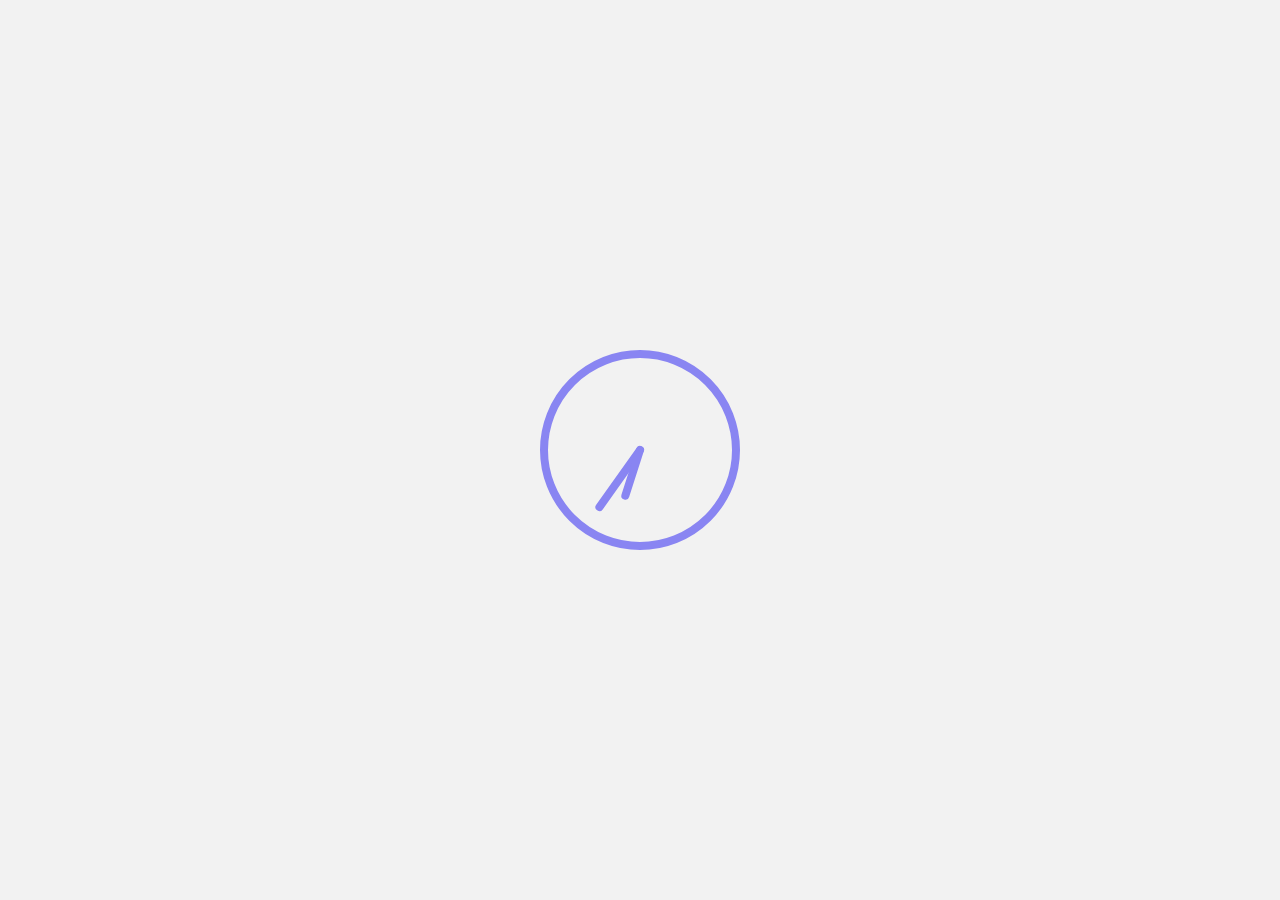
<file: index.html>
<!doctype html>
<head>
<meta charset="utf-8">

<title>Derek Robertson</title>
<meta name="viewport" content="width=device-width, initial-scale=1, maximum-scale=1">

<!-- CSS
================================================================================================= -->
<link rel="stylesheet" href="css/base.css">
<link href="https://fonts.googleapis.com/css2?family=Julius+Sans+One&display=swap" rel="stylesheet">

<!-- Favicons
================================================================================================= -->
<link rel="shortcut icon" href="images/favicons/favicon.ico">
<link rel="apple-touch-icon" href="images/favicons/apple-touch-icon.png">
<link rel="apple-touch-icon" sizes="72x72" href="images/favicons/apple-touch-icon-72x72.png">
<link rel="apple-touch-icon" sizes="114x114" href="images/favicons/apple-touch-icon-114x114.png">
<link rel="stylesheet" type="text/css" href="assets/css/styles.css">

<!-- JS
================================================================================================= -->
<script src="js/libs/modernizr.min.js"></script>
<script src="js/libs/jquery-1.8.3.min.js"></script>
<script src="js/libs/jquery.easing.1.3.min.js"></script>
<script src="js/libs/jquery.fitvids.js"></script>
<script src="js/script.js"></script>

</head>
<body>

<!-- Write preloader to page - this allows the site to load for users with JS disabled -->
<script type="text/javascript">
	document.write("<div id='sitePreloader'><div id='preloaderImage'><img src='images/loader.svg' alt='Preloader' /></div></div>");

	
	
</script>

<div class="container">
	
	<!-- Header begins ========================================================================== -->
	<header>
		<nav>
			<h1>Derek Robertson</h1>
		</nav>
		<hr />
	</header>
	<!-- Header ends ============================================================================ -->
	
	<!-- Work page begins ======================================================================= -->
	<div id="work">
	
		
	</div>
	<!-- Work page ends ========================================================================= -->
	
	<!-- About page begins ====================================================================== -->
	<div id="about">
		
		
			
		<h1>Hi i'm Derek,</h1>
		<h1>
			Spokane based web developer with 5 years creative problem solving and programming experience. My passion is creating simple clean solutions to difficult problems through software. Utilising coding and collaboration to build and maintain modern web applications. My experience ranges from small static sites to large <br> full stack applications. 
		</h1>
			
			
			
	
			
	
		
		
	</div>
	<div class="projects">
		<h1>Projects I have built from the ground up</h1>

		<div class="project left">
			<div class="overlay">
				<a href="https://redeemfit.com" target="_blank">
					<div class="overlay_container center_xy">
						<h2>view project</h2>
						<h3>a subscription based video streaming site</h3>
					</div>
				</a>
				
			</div>
			<div class="center_xy">
				<h2>Redeem Fit</h2>
			</div>

		</div>
		<div class="project right">
			<div class="overlay">
				<a href="https://zoomgive.com" target="_blank">
					<div class="overlay_container center_xy">
						<h2>view project</h2>
						<h3>a campaign managment donation site</h3>
					</div>
				</a>
				
			</div>
			<div class="center_xy">
				<h2>Zoomgive</h2>
			</div>	
			
		</div>
	</div>
	<div class="education_employment">

		<h3>Education</h3>
		<h4>General Assembly</h4>  <p>Full Stack Web Development Immersive 2016</p>
		
		<h4>Code Fellows</h4>  <p>Web Development Bootcamp 2015</p>
		
		<h4>Free Code Camp</h4>  <p>Full Stack Web Development Certification, Computer Software Engineering 2016-2017</p>
		
		
		<h3>Employment</h3>
		<h4>studypool.com</h4>
		<h5>remote</h5>
		<h5>June 2021 - Current</h5>
		<p>
			Wored as part of a small, internation team focused on feature create and maintenance for studypool.com.
		</p>
		<p>
			Built features for an audience of over one million monthly active users.
		</p>

		<h4>crowdhubapps.com</h4>
		<h5>Spokane, WA</h5>
		<h5>March 2017 - January 2021</h5>
		<p>
			software developer for crowdhubapps building fullstack applications using php, mysql, jquery, and cordova.
		</p>
	</div>


	
	<!-- About page ends ======================================================================== -->
	
	<!-- Footer begins ========================================================================== -->
	<footer class="sixteen columns">
		<hr />
		<ul id="footerLinks">
			<li><strong>Location:</strong> Spokane, WA</li>
			<li><strong>Email:</strong> <a href="mailto:dwilliamrobertson@gmail.com">dwilliamrobertson@gmail.com</a></li>
			
			<li><strong>LinkedIn:</strong> <a href="https://www.linkedin.com/in/derek-robertson-66069a104" target="_blank">www.linkedin.com/in/derek-robertson</a></li>
			<li><strong>Github:</strong> <a href="https://github.com/d-robertson" target="_blank">github.com/d-robertson</a></li>
			<li id="copy_reserved"></li>
		</ul>
	</footer>
	<!-- Footer ends ============================================================================ -->
		
</div><!-- container -->
</body>
</html>
</file>
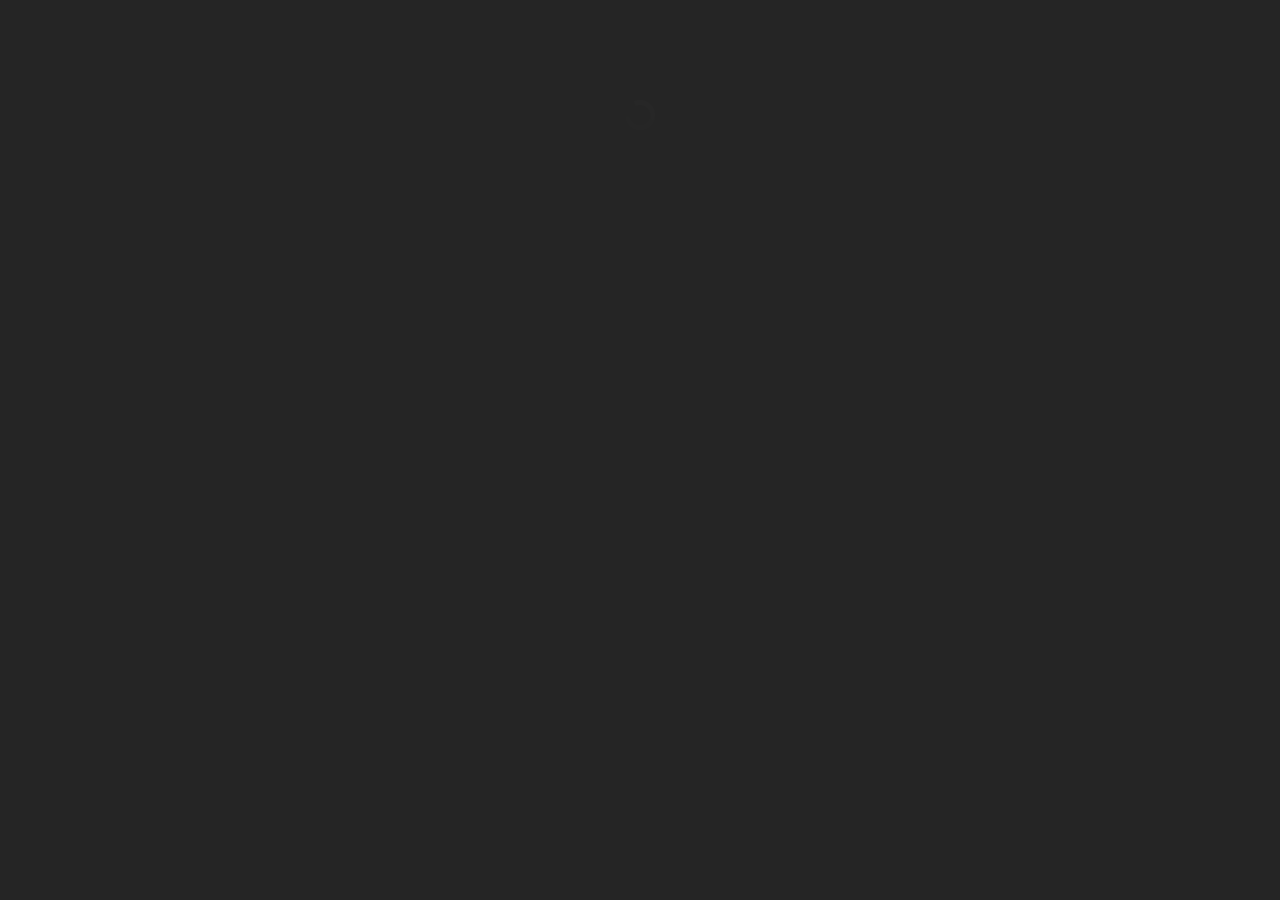
<file: simplePortfolio/projects/project_01/index.html>
<!doctype html>
<!--[if lt IE 7 ]><html class="ie ie6" lang="en"> <![endif]-->
<!--[if IE 7 ]><html class="ie ie7" lang="en"> <![endif]-->
<!--[if IE 8 ]><html class="ie ie8" lang="en"> <![endif]-->
<!--[if (gte IE 9)|!(IE)]><!--><html lang="en"> <!--<![endif]-->
<head>
<meta charset="utf-8">

<!--
••••••••••••••••••••••••

Powered by Type & Grids™
www.typeandgrids.com

••••••••••••••••••••••••
-->

<title>Ivan Designostrom &mdash; Project 01</title>
<meta name="description" content="Project 01 detail view">
<meta name="author" content="Ivan Designostrom">
<meta name="viewport" content="width=device-width, initial-scale=1, maximum-scale=1">

<!-- CSS
================================================================================================= -->
<link rel="stylesheet" href="../../css/base.css">
<link rel="stylesheet" href="../../css/themes/type_04.css">
<link rel="stylesheet" href="../../css/themes/color_13.css">

<!--[if lt IE 9]>
	<script src="http://html5shim.googlecode.com/svn/trunk/html5.js"></script>
<![endif]-->

<!-- Favicons
============================================================================================= -->
<link rel="shortcut icon" href="../../images/favicons/favicon.ico">
<link rel="apple-touch-icon" href="../../images/favicons/apple-touch-icon.png">
<link rel="apple-touch-icon" sizes="72x72" href="../../images/favicons/apple-touch-icon-72x72.png">
<link rel="apple-touch-icon" sizes="114x114" href="../../images/favicons/apple-touch-icon-114x114.png">

<!-- JS
================================================================================================= -->
<script src="../../js/libs/modernizr.min.js"></script>
<script src="../../js/libs/jquery-1.8.3.min.js"></script>
<script src="../../js/libs/jquery.easing.1.3.min.js"></script>
<script src="../../js/libs/jquery.fitvids.js"></script>
<script src="../../js/script.js"></script>
	
</head>
<body>

<!-- Write preloader to page - this allows the site to load for users with JS disabled -->
<script type="text/javascript">
	document.write("<div id='sitePreloader'><div id='preloaderImage'><img src='../../images/site_preloader.gif' alt='Preloader' /></div></div>");
</script>

<div class="container">
	
	<!-- Header begins ========================================================================== -->
	<header class="sixteen columns">
		<div id="logoDetailView">
			<h1>Ivan Designostrom</h1>
			<h2>Interactive Art Director</h2>
			<!--
			<img src="images/logo.png" width="275" height="35" alt="Logo" />
			-->
		</div>
		<nav>
			<ul>
				<li><a href="../../index.html">&laquo; Back</a></li>
			</ul>
		</nav>
		<hr />
	</header>
	<!-- Header ends ============================================================================ -->
	
	<div id="detailView" class="sixteen columns" >
		
		<div id="detailViewImages">
			
			<a href="../../index.html"><img src="images/project_01_large_a.jpg" alt="Project 01" /></a>
			<p><strong>Project 01 Title A</strong></p>
			
			<hr />
			
			<a href="../../index.html"><img src="images/project_01_large_b.jpg" alt="Project 01" /></a>
			<p><strong>Project 01 Title B</strong></p>
			
			<hr />
			
			<a href="../../index.html"><img src="images/project_01_large_c.jpg" alt="Project 01" /></a>
			<p><strong>Project 01 Title C</strong></p>
		
		</div>
		
		<hr />
		
		<div id="detailViewBack">
			<a href="../../index.html">&laquo; Back</a>
		</div>
		
	</div>
	
	<!-- Footer begins ========================================================================== -->
	<footer class="sixteen columns">
		<hr />
		<ul id="footerLinks">
			<li>&copy; 2013 Ivan Designostrom. All rights reserved.</li>
			<li><a href="mailto:hello@ivandesignostrom.com">hello@ivandesignostrom.com</a></li>
			<li><a href="http://www.twitter.com" target="_blank">Twitter</a></li>
			<!--Notice: The "Powered by Type & Grids" link in the footer is required in the Free version. Upgrade to the Pro version if you would like to remove it. (www.typeandgrids.com/pirates) -->
			<li>Powered by <a href="http://www.typeandgrids.com" target="_blank">Type &amp; Grids</a></li>
		</ul>
	</footer>
	<!-- Footer ends ============================================================================ -->
	
</div><!-- container -->
</body>
</html>
</file>
<file: css/base.css>
body {
	background-color: #f2f2f2;
	/* color: #bf7839; */
	color: #0c0a59;
	font-family: 'Julius Sans One', sans-serif;
	padding: 32px;
}

body a {
	color: #f2f2f2;
	color: #8985f2;
	color: #3dd990;
	text-decoration: none;
}

body #sitePreloader {
	height: 200px;
	width: 200px;
	position: absolute;
	left: 0;
	right: 0;
	margin: auto;
	top: calc(50vh - 100px);
}

body .container {
	display: none;
}

body nav {
	height: 80px;
	width: 100%;
	position: relative;
}

body nav h1 {
	margin: 0;
	display: inline-block;
}

body #about {
	max-width: 931px;
	
}

body #about h1 {
	
	font-size: 48px;
	line-height: 1.5;
}

@media screen and (max-width: 768px) {
	body #about h1 {
	
		font-size: 28px;
		line-height: 1.5;
	}
}

body .projects {
	width: calc(100% + 80px);
	min-height: 100vh;
	margin: 80px 0px;
	margin-left: -40px;
	margin-right: -40px;
	color: #0c0a59;
}

@media screen and (max-width: 768px) {
	body .projects {
		height: 180vh;
	}
}


body .projects h1 {
	margin-bottom: 80px;
	margin-left: 40px;
	max-width: calc(100% - 80px);
}

body .projects .project {
	width: calc(50% - 1px);
	float: left;
	height: 80vh;
	position: relative;
	color: #8985f2;
	
}


body .projects .left {
	border-right: solid 1px #8985f2;
}
body .projects .right {
	border-left: solid 1px #8985f2;
}

@media screen and (max-width: 768px) {
	body .projects .project {
		width: 100%;
		float: left;
		height: 80vh;
		position: relative;
		color: #8985f2;
		border: none;
	}
}

@media screen and (max-width: 768px) {
	body .projects .left {
		border-bottom: solid 1px #8985f2;
	}
}




body .projects .overlay {
	position: absolute;
	bottom: 0;
	left: 0;
	right: 0;
	background-color: rgba(49, 47, 115, .9);
	color: #f2f2f2;
	
	overflow: hidden;
	width: 100%;
	height: 0;
	transition: .5s ease;
	z-index: 1;
}

body .projects .project:hover .overlay{
	height: 100%;
}

body .projects .overlay .overlay_container {
	height: 200px;
	width: 200px;
	cursor: pointer;
}
body .education_employment {
	max-width: 931px;
	margin-bottom: 48px;
}		

body .education_employment h3{
	margin-left: 32px;
	margin-top: 48px;

}

body .education_employment h4{
	margin-left: 48px;
}

body .education_employment h5{
	margin-left: 60px;
}

body .education_employment p{
	margin-left: 72px;
}

.center_xy{left:50%; top:50%; position:absolute; transform:translate(-50%, -50%); -webkit-transform:translate(-50%, -50%); -ms-transform:translate(-50%, -50%); }
</file>
<file: assets/css/styles.css>
.aTagText {
  font-size: 16px;
}
</file>
<file: simplePortfolio/css/base.css>
/*
••••••••••••••••••••••••

Powered by Type & Grids™
www.typeandgrids.com

••••••••••••••••••••••••
*/

/*
Responsive grid is from Skeleton by Dave Gamache
www.getskeleton.com
*/

/*===================================================================================================
Contents
=====================================================================================================
	1) Reset & basics
	2) Basic styles
	3) Typography
	4) Links
	5) Lists
	6) Images
	7) Buttons
	8) Forms
	9) Misc
	10) Base 960 grid
    11) Tablet (Portrait)
    12) Mobile (Portrait)
    13) Mobile (Landscape)
    14) Clearing
	15) Portfolio slider
	16) Site styles
	17) Media queries
	18) Print styles
*/

/*===================================================================================================
1) Reset & basics
===================================================================================================*/
	html, body, div, span, applet, object, iframe, h1, h2, h3, h4, h5, h6, p, blockquote, pre, a, abbr, acronym, address, big, cite, code, del, dfn, em, img, ins, kbd, q, s, samp, small, strike, strong, sub, sup, tt, var, b, u, i, center, dl, dt, dd, ol, ul, li, fieldset, form, label, legend, table, caption, tbody, tfoot, thead, tr, th, td, article, aside, canvas, details, embed, figure, figcaption, footer, header, hgroup, menu, nav, output, ruby, section, summary, time, mark, audio, video {
		margin: 0;
		padding: 0;
		border: 0;
		font-size: 100%;
		font: inherit;
		vertical-align: baseline; }
	article, aside, details, figcaption, figure, footer, header, hgroup, menu, nav, section {
		display: block; }
	body {
		line-height: 1; }
	ol, ul {
		list-style: none; }
	blockquote, q {
		quotes: none; }
	blockquote:before, blockquote:after,
	q:before, q:after {
		content: '';
		content: none; }
	table {
		border-collapse: collapse;
		border-spacing: 0; }

/*===================================================================================================
2) Basic styles
===================================================================================================*/
	body {
		background: #fff;
		font: 14px/21px Arial, sans-serif;
		color: #444;
		-webkit-font-smoothing: antialiased; /* Fix for webkit rendering */
		-webkit-text-size-adjust: 100%;
		
		-webkit-transition: background-color 0.8s ease-out;
		-moz-transition: background-color 0.8s ease-out;
		-o-transition: background-color 0.8s ease-out;
		transition: background-color 0.8s ease-out;
	}

/*===================================================================================================
3) Typography
===================================================================================================*/
	h1, h2, h3, h4, h5, h6 {
		color: #222;
		font-family: Georgia, Arial, sans-serif;
		font-weight: normal; }
	h1 a, h2 a, h3 a, h4 a, h5 a, h6 a { font-weight: inherit; }
	h1 { font-size: 46px; line-height: 50px; margin-bottom: 14px;}
	h2 { font-size: 35px; line-height: 40px; margin-bottom: 10px; }
	h3 { font-size: 28px; line-height: 34px; margin-bottom: 6px; }
	h4 { font-size: 21px; line-height: 30px; margin-bottom: 6px; }
	h5 { font-size: 17px; line-height: 24px; }
	h6 { font-size: 14px; line-height: 21px; }
	.subheader { color: #777; }

	p { margin: 0 0 20px 0; }
	p img { margin: 0; }
	p.lead { font-size: 21px; line-height: 27px; color: #777;  }

	em { font-style: italic; }
	strong { font-weight: bold; color: #333; }
	small { font-size: 80%; }

	blockquote, blockquote p { font-family: Georgia, Arial, sans-serif; font-size: 14px; line-height: 1.5; font-style: italic; }
	blockquote { margin: 0 0 20px; padding: 9px 20px 0 19px; border-left: 1px solid #ddd; }
	blockquote cite { font-family: Arial, sans-serif; font-style: normal; font-weight: bold; display: block; padding-top: 8px; }
	blockquote cite:before { content: "\2014"; }
	/*blockquote cite a, blockquote cite a:visited, blockquote cite a:visited { color: #555; }*/

	hr { border: solid #ddd; border-width: 1px 0 0; clear: both; margin: 10px 0 30px; height: 0; }

/*===================================================================================================
4) Links
===================================================================================================*/
	a, a:visited { color: #333; text-decoration: underline; outline: 0; }
	a:hover, a:focus { color: #777; }
	p a, p a:visited { line-height: inherit; }

/*===================================================================================================
5) Lists
===================================================================================================*/
	ul, ol { margin-bottom: 20px; }
	ul { list-style: none outside; }
	ol { list-style: decimal; }
	ol, ul.square, ul.circle, ul.disc { margin-left: 30px; }
	ul.square { list-style: square outside; }
	ul.circle { list-style: circle outside; }
	ul.disc { list-style: disc outside; }
	ul ul, ul ol,
	ol ol, ol ul { margin: 4px 0 5px 30px; font-size: 90%;  }
	ul ul li, ul ol li,
	ol ol li, ol ul li { margin-bottom: 6px; }
	li { line-height: 18px; margin-bottom: 12px; }
	ul.large li { line-height: 21px; }
	li p { line-height: 21px; }
  .listContainer {
    
  }
  .stack {
    display: inline-block;
  }

/*===================================================================================================
6) Images
===================================================================================================*/
	img.scale-with-grid {
		max-width: 100%;
		height: auto; }

/*===================================================================================================
7) Buttons
===================================================================================================*/
	.button,
	button,
	input[type="submit"],
	input[type="reset"],
	input[type="button"] {
		background: #eee; /* Old browsers */
		background: #eee -moz-linear-gradient(top, rgba(255,255,255,.2) 0%, rgba(0,0,0,.2) 100%); /* FF3.6+ */
		background: #eee -webkit-gradient(linear, left top, left bottom, color-stop(0%,rgba(255,255,255,.2)), color-stop(100%,rgba(0,0,0,.2))); /* Chrome,Safari4+ */
		background: #eee -webkit-linear-gradient(top, rgba(255,255,255,.2) 0%,rgba(0,0,0,.2) 100%); /* Chrome10+,Safari5.1+ */
		background: #eee -o-linear-gradient(top, rgba(255,255,255,.2) 0%,rgba(0,0,0,.2) 100%); /* Opera11.10+ */
		background: #eee -ms-linear-gradient(top, rgba(255,255,255,.2) 0%,rgba(0,0,0,.2) 100%); /* IE10+ */
		background: #eee linear-gradient(top, rgba(255,255,255,.2) 0%,rgba(0,0,0,.2) 100%); /* W3C */
	  border: 1px solid #aaa;
	  border-top: 1px solid #ccc;
	  border-left: 1px solid #ccc;
	  padding: 4px 12px;
	  -moz-border-radius: 3px;
	  -webkit-border-radius: 3px;
	  border-radius: 3px;
	  color: #444;
	  display: inline-block;
	  font-size: 11px;
	  font-weight: bold;
	  text-decoration: none;
	  text-shadow: 0 1px rgba(255, 255, 255, .75);
	  cursor: pointer;
	  /*margin-bottom: 20px;*/
	  line-height: normal;
	  padding: 8px 10px;
	  font-family: Arial, sans-serif; }

	.button:hover,
	button:hover,
	input[type="submit"]:hover,
	input[type="reset"]:hover,
	input[type="button"]:hover {
		color: #222;
		background: #ddd; /* Old browsers */
		background: #ddd -moz-linear-gradient(top, rgba(255,255,255,.3) 0%, rgba(0,0,0,.3) 100%); /* FF3.6+ */
		background: #ddd -webkit-gradient(linear, left top, left bottom, color-stop(0%,rgba(255,255,255,.3)), color-stop(100%,rgba(0,0,0,.3))); /* Chrome,Safari4+ */
		background: #ddd -webkit-linear-gradient(top, rgba(255,255,255,.3) 0%,rgba(0,0,0,.3) 100%); /* Chrome10+,Safari5.1+ */
		background: #ddd -o-linear-gradient(top, rgba(255,255,255,.3) 0%,rgba(0,0,0,.3) 100%); /* Opera11.10+ */
		background: #ddd -ms-linear-gradient(top, rgba(255,255,255,.3) 0%,rgba(0,0,0,.3) 100%); /* IE10+ */
		background: #ddd linear-gradient(top, rgba(255,255,255,.3) 0%,rgba(0,0,0,.3) 100%); /* W3C */
	  border: 1px solid #888;
	  border-top: 1px solid #aaa;
	  border-left: 1px solid #aaa; }

	.button:active,
	button:active,
	input[type="submit"]:active,
	input[type="reset"]:active,
	input[type="button"]:active {
		border: 1px solid #666;
		background: #ccc; /* Old browsers */
		background: #ccc -moz-linear-gradient(top, rgba(255,255,255,.35) 0%, rgba(10,10,10,.4) 100%); /* FF3.6+ */
		background: #ccc -webkit-gradient(linear, left top, left bottom, color-stop(0%,rgba(255,255,255,.35)), color-stop(100%,rgba(10,10,10,.4))); /* Chrome,Safari4+ */
		background: #ccc -webkit-linear-gradient(top, rgba(255,255,255,.35) 0%,rgba(10,10,10,.4) 100%); /* Chrome10+,Safari5.1+ */
		background: #ccc -o-linear-gradient(top, rgba(255,255,255,.35) 0%,rgba(10,10,10,.4) 100%); /* Opera11.10+ */
		background: #ccc -ms-linear-gradient(top, rgba(255,255,255,.35) 0%,rgba(10,10,10,.4) 100%); /* IE10+ */
		background: #ccc linear-gradient(top, rgba(255,255,255,.35) 0%,rgba(10,10,10,.4) 100%); /* W3C */ }

	.button.full-width,
	button.full-width,
	input[type="submit"].full-width,
	input[type="reset"].full-width,
	input[type="button"].full-width {
		width: 100%;
		padding-left: 0 !important;
		padding-right: 0 !important;
		text-align: center; }

	/* Fix for odd Mozilla border & padding issues */
	button::-moz-focus-inner,
	input::-moz-focus-inner {
    border: 0;
    padding: 0;
	}

/*===================================================================================================
8) Forms
===================================================================================================*/
	form {
		margin-bottom: 20px; }
	fieldset {
		margin-bottom: 20px; }
	input[type="text"],
	input[type="password"],
	input[type="email"],
	textarea,
	select {
		border: 1px solid #ccc;
		padding: 6px 4px;
		outline: none;
		-moz-border-radius: 2px;
		-webkit-border-radius: 2px;
		border-radius: 2px;
		font: 13px Arial, sans-serif;
		color: #444;
		margin: 0;
		width: 210px;
		max-width: 100%;
		display: block;
		margin-bottom: 20px;
		background: #fff; }
	select {
		padding: 0; }
	input[type="text"]:focus,
	input[type="password"]:focus,
	input[type="email"]:focus,
	textarea:focus {
		border: 1px solid #aaa;
 		color: #444;
 		-moz-box-shadow: 0 0 3px rgba(0,0,0,.2);
		-webkit-box-shadow: 0 0 3px rgba(0,0,0,.2);
		box-shadow:  0 0 3px rgba(0,0,0,.2); }
	textarea {
		min-height: 60px; }
	label,
	legend {
		display: block;
		font-weight: bold;
		font-size: 13px;  }
	select {
		width: 220px; }
	input[type="checkbox"] {
		display: inline; }
	label span,
	legend span {
		font-weight: normal;
		font-size: 13px;
		color: #444; }

/*===================================================================================================
9) Misc
===================================================================================================*/
	.remove-bottom { margin-bottom: 0 !important; }
	.half-bottom { margin-bottom: 10px !important; }
	.add-bottom { margin-bottom: 20px !important; }

/*===================================================================================================
10) Base 960 grid
===================================================================================================*/
    .container                                  { position: relative; width: 960px; margin: 0 auto; padding: 0; }
    .container .column,
    .container .columns                         { float: left; display: inline; margin-left: 10px; margin-right: 10px; }
    .row                                        { margin-bottom: 20px; }

    /* Nested Column Classes */
    .column.alpha, .columns.alpha               { margin-left: 0; }
    .column.omega, .columns.omega               { margin-right: 0; }

    /* Base Grid */
    .container .one.column,
    .container .one.columns                     { width: 40px;  }
    .container .two.columns                     { width: 100px; }
    .container .three.columns                   { width: 160px; }
    .container .four.columns                    { width: 220px; }
    .container .five.columns                    { width: 280px; }
    .container .six.columns                     { width: 340px; }
    .container .seven.columns                   { width: 400px; }
    .container .eight.columns                   { width: 460px; }
    .container .nine.columns                    { width: 520px; }
    .container .ten.columns                     { width: 580px; }
    .container .eleven.columns                  { width: 640px; }
    .container .twelve.columns                  { width: 700px; }
    .container .thirteen.columns                { width: 760px; }
    .container .fourteen.columns                { width: 820px; }
    .container .fifteen.columns                 { width: 880px; }
    .container .sixteen.columns                 { width: 940px; }

    .container .one-third.column                { width: 300px; }
    .container .two-thirds.column               { width: 620px; }

    /* Offsets */
    .container .offset-by-one                   { padding-left: 60px;  }
    .container .offset-by-two                   { padding-left: 120px; }
    .container .offset-by-three                 { padding-left: 180px; }
    .container .offset-by-four                  { padding-left: 240px; }
    .container .offset-by-five                  { padding-left: 300px; }
    .container .offset-by-six                   { padding-left: 360px; }
    .container .offset-by-seven                 { padding-left: 420px; }
    .container .offset-by-eight                 { padding-left: 480px; }
    .container .offset-by-nine                  { padding-left: 540px; }
    .container .offset-by-ten                   { padding-left: 600px; }
    .container .offset-by-eleven                { padding-left: 660px; }
    .container .offset-by-twelve                { padding-left: 720px; }
    .container .offset-by-thirteen              { padding-left: 780px; }
    .container .offset-by-fourteen              { padding-left: 840px; }
    .container .offset-by-fifteen               { padding-left: 900px; }

/*===================================================================================================
11) Tablet (Portrait)
===================================================================================================*/
    /* Note: Design for a width of 768px */

    @media only screen and (min-width: 768px) and (max-width: 959px) {
        .container                                  { width: 768px; }
        .container .column,
        .container .columns                         { margin-left: 10px; margin-right: 10px;  }
        .column.alpha, .columns.alpha               { margin-left: 0; margin-right: 10px; }
        .column.omega, .columns.omega               { margin-right: 0; margin-left: 10px; }
        .alpha.omega                                { margin-left: 0; margin-right: 0; }

        .container .one.column,
        .container .one.columns                     { width: 28px; }
        .container .two.columns                     { width: 76px; }
        .container .three.columns                   { width: 124px; }
        .container .four.columns                    { width: 172px; }
        .container .five.columns                    { width: 220px; }
        .container .six.columns                     { width: 268px; }
        .container .seven.columns                   { width: 316px; }
        .container .eight.columns                   { width: 364px; }
        .container .nine.columns                    { width: 412px; }
        .container .ten.columns                     { width: 460px; }
        .container .eleven.columns                  { width: 508px; }
        .container .twelve.columns                  { width: 556px; }
        .container .thirteen.columns                { width: 604px; }
        .container .fourteen.columns                { width: 652px; }
        .container .fifteen.columns                 { width: 700px; }
        .container .sixteen.columns                 { width: 748px; }

        .container .one-third.column                { width: 236px; }
        .container .two-thirds.column               { width: 492px; }

        /* Offsets */
        .container .offset-by-one                   { padding-left: 48px; }
        .container .offset-by-two                   { padding-left: 96px; }
        .container .offset-by-three                 { padding-left: 144px; }
        .container .offset-by-four                  { padding-left: 192px; }
        .container .offset-by-five                  { padding-left: 240px; }
        .container .offset-by-six                   { padding-left: 288px; }
        .container .offset-by-seven                 { padding-left: 336px; }
        .container .offset-by-eight                 { padding-left: 384px; }
        .container .offset-by-nine                  { padding-left: 432px; }
        .container .offset-by-ten                   { padding-left: 480px; }
        .container .offset-by-eleven                { padding-left: 528px; }
        .container .offset-by-twelve                { padding-left: 576px; }
        .container .offset-by-thirteen              { padding-left: 624px; }
        .container .offset-by-fourteen              { padding-left: 672px; }
        .container .offset-by-fifteen               { padding-left: 720px; }
    }

/*===================================================================================================
12) Mobile (Portrait)
===================================================================================================*/
    /* Note: Design for a width of 320px */

    @media only screen and (max-width: 767px) {
        .container { width: 300px; }
        .container .columns,
        .container .column { margin: 0; }

        .container .one.column,
        .container .one.columns,
        .container .two.columns,
        .container .three.columns,
        .container .four.columns,
        .container .five.columns,
        .container .six.columns,
        .container .seven.columns,
        .container .eight.columns,
        .container .nine.columns,
        .container .ten.columns,
        .container .eleven.columns,
        .container .twelve.columns,
        .container .thirteen.columns,
        .container .fourteen.columns,
        .container .fifteen.columns,
        .container .sixteen.columns,
        .container .one-third.column,
        .container .two-thirds.column  { width: 300px; }

        /* Offsets */
        .container .offset-by-one,
        .container .offset-by-two,
        .container .offset-by-three,
        .container .offset-by-four,
        .container .offset-by-five,
        .container .offset-by-six,
        .container .offset-by-seven,
        .container .offset-by-eight,
        .container .offset-by-nine,
        .container .offset-by-ten,
        .container .offset-by-eleven,
        .container .offset-by-twelve,
        .container .offset-by-thirteen,
        .container .offset-by-fourteen,
        .container .offset-by-fifteen { padding-left: 0; }

    }

/*===================================================================================================
13) Mobile (Landscape)
===================================================================================================*/
    /* Note: Design for a width of 480px */

    @media only screen and (min-width: 480px) and (max-width: 767px) {
        .container { width: 420px; }
        .container .columns,
        .container .column { margin: 0; }

        .container .one.column,
        .container .one.columns,
        .container .two.columns,
        .container .three.columns,
        .container .four.columns,
        .container .five.columns,
        .container .six.columns,
        .container .seven.columns,
        .container .eight.columns,
        .container .nine.columns,
        .container .ten.columns,
        .container .eleven.columns,
        .container .twelve.columns,
        .container .thirteen.columns,
        .container .fourteen.columns,
        .container .fifteen.columns,
        .container .sixteen.columns,
        .container .one-third.column,
        .container .two-thirds.column { width: 420px; }
    }

/*===================================================================================================
14) Clearing
===================================================================================================*/
    /* Self clearing goodness */
    .container:after { content: "\0020"; display: block; height: 0; clear: both; visibility: hidden; }

    /* Use clearfix class on parent to clear nested columns, or wrap each row of columns in a <div class="row"> */
    .clearfix:before,
    .clearfix:after,
    .row:before,
    .row:after {
      content: '\0020';
      display: block;
      overflow: hidden;
      visibility: hidden;
      width: 0;
      height: 0; }
    .row:after,
    .clearfix:after {
      clear: both; }
    .row,
    .clearfix {
      zoom: 1; }

    /* You can also use a <br class="clear" /> to clear columns */
    .clear {
      clear: both;
      display: block;
      overflow: hidden;
      visibility: hidden;
      width: 0;
      height: 0;
    }

/*===================================================================================================
15) Portfolio slider
===================================================================================================*/
	.portfolioSlider {	
		position:relative;
		
		/* Set width and height of slider here, in px, % or em */
		width: 600px;
		height: 300px;
		
		/* Used to prevent content "jumping" on page load - this property is removed when JavaScript is loaded and slider is instantiated */
		overflow: hidden;
	}

	/* Slides area */
	.portfolioSlider .portfolioWrapper {
		overflow:hidden;	
		position:relative;
		width:100%; 
		height:100%;
	}
	
	.portfolioSlider .portfolioSlide,
	.portfolioSlider .portfolioWrapper {
		/* Bakground behind slides  */
		
		background: #000000;
		/*
		background: -moz-linear-gradient(top, #111111 0%, #242424 100%); 	
		background: -webkit-linear-gradient(top, #111111 0%,#242424 100%); 
		background: -o-linear-gradient(top, #111111 0%,#242424 100%);
		background: -ms-linear-gradient(top, #111111 0%,#242424 100%); 	
		background: linear-gradient(top, #111111 0%,#242424 100%);
		*/
	}
	
	/* Slides holder, grabbing container */
	.portfolioSlider .portfolioSlidesContainer {
		position: relative;
		left: 0;
		top: 0 !important;
		list-style:none !important;
		margin:0 !important;
		padding:0 !important;
		border: 0 !important;
	}
	
	/* Slide item */
	.portfolioSlider .portfolioSlide {
		padding: 0 !important;
		margin: 0 !important;	
		border: 0 !important;
		list-style: none !important;
		position:relative;
		float:left;
		overflow:hidden;	
	}

	/* Arrow navigation */
	.portfolioSlider .arrow {	
		/*background:url(../img/controlsSprite.png) no-repeat 0 0;*/
		background-color: #C00;
		background-repeat: no-repeat;
		background-position: 0 0;
	
		/* Change arrow size here */
		width: 45px;
		height: 90px;
		top:50%;
		margin-top:-45px;
		cursor: pointer;
		display: block;
		position: absolute;		
		z-index:25;
	}
	
	.portfolioSlider .arrow:hover {
		
	}
	.portfolioSlider .arrow.disabled {
		
	}
	
	/* Left arrow */
	.portfolioSlider .arrow.left {
		background-position: top left;
		left: 0;	
	}
	
	/* Right arrow */
	.portfolioSlider .arrow.right {
		background-position: top right;
		right: 0;
	}
	
	/* Control navigation container (bullets or thumbs) */
	.portfolioSlider .portfolioControlNavOverflow {
		width:100%;
		overflow:hidden;
		position:absolute;
		margin-top:-20px;
		z-index:25;
	}
	/* This container is inside ".portfolioControlNavContainer"  
	   and is used for auto horizontal centering */
	.portfolioSlider .portfolioControlNavCenterer {	
		float: left;
		position: relative;
		left: -50%;
	}
	
	/* Control navigation container*/ 
	.portfolioSlider .portfolioControlNavContainer {
		float: left;
		position: relative;
		left: 50%;	
	}
	
	/* Scrollable thumbnails containers */
	.portfolioSlider .portfolioControlNavThumbsContainer {		
		left:0;
		position:relative;
	}
	
	.portfolioSlider .thumbsAndArrowsContainer {
		overflow:hidden;
		width: 100%;
		position: relative;
	}
	
	.portfolioSlider .portfolioControlNavOverflow.portfolioThumbs {	
		width: auto;
		position: relative;
		overflow: hidden;
		margin-top:4px;	
	}
	
	.portfolioSlider .portfolioControlNavOverflow a{	
		background:#0C0 none no-repeat scroll 0 0;
		width:20px;
		height:20px;	
		float:left;	
		cursor:pointer;	
		position:relative;
		display:block;
		text-indent: -9999px;	
	}
	
	/* Current control navigation item */
	.portfolioSlider .portfolioControlNavOverflow a.current {	
		background-color: #C00;	
	}
	
	/* Hover state navigation item */
	.portfolioSlider .portfolioControlNavOverflow a:hover {	
		background-color: #00C;
	}
	
	/* Thumbnails */
	.portfolioSlider .portfolioControlNavOverflow a.portfolioThumb{	
		/*background: none no-repeat 0 0;*/
		/*background-color: ;*/
		width:144px;
		height:60px;	
		/* thumbnails spacing, use margin-right only */	
		margin-right:4px;
	}
	
	.portfolioSlider .portfolioControlNavOverflow a.portfolioThumb.current {	
		background-position: -3px -3px  !important;
		border:3px solid #C00 !important;
		width:138px;
		height:54px;
	}
	
	.portfolioSlider .portfolioControlNavOverflow a.portfolioThumb:hover {	
		background-position: -3px -3px;	
		border:3px solid #00C;
		width:138px;
		height:54px;
	}
	
	.portfolioSlider .thumbsArrow {	
		width: 38px;
		height: 68px;	
		cursor: pointer;
		display: block;
		position: relative;		
		z-index: 25;
		background: #C99;
	}
	
	.portfolioSlider .thumbsArrow.left {	
		float: left;
	}
	
	.portfolioSlider .thumbsArrow.right {	
		float: right;
	}
	
	.portfolioSlider .thumbsArrow:hover  {
		
	}
	
	.portfolioSlider .thumbsArrow.disabled {
		
	}
	
	/* Captions container */
	.portfolioSlider .portfolioCaption {
		z-index:20;
		display:block;
		position:absolute;	
		left:0;
		top:0;
		/*font: normal normal normal 1em/1.5em Georgia, serif;
		color:#FFF;		*/
	}
	
	/* Caption item */
	.portfolioSlider .portfolioCaptionItem {
		position:absolute;	
		left:0;
		top:0;
		margin: 0;
		padding: 0;
	}
	
	/* Loading screen */
	.portfolioSlider .portfolioLoadingScreen {
		background:#FFF;
		width:100%;
		height:100%;
		position:absolute;
		z-index:99;	
	}
	
	/* Loading screen text ("Loading...") */
	.portfolioSlider .portfolioLoadingScreen p {		
		width:100%;
		position:absolute;	
		margin:0 auto;
		top: 45%;
		text-align:center;
	}
	
	/* Single slide image preloader */
	.portfolioSlider .portfolioPreloader {	
		position: absolute;
		width: 30px;
		height: 30px;
		left: 50%;
		top: 50%;
		margin-left: -12px;
		margin-top: -12px;	
		z-index: 0;	
		background-image: url(slider_assets/preloader.gif);
	}
	
	.portfolioSlider .grab-cursor{cursor:move;}
	.portfolioSlider .grab-cursor{cursor:url("slider_assets/grab.png") 8 8,-moz-grab;}
	.portfolioSlider .grab-cursor{*cursor:url(slider_assets/grab.cur);}
	.portfolioSlider .grab-cursor{cursor:move\0/;} /* ie8 hack */
	
	.portfolioSlider .grabbing-cursor{cursor:move;}
	.portfolioSlider .grabbing-cursor{cursor:url("slider_assets/grabbing.png") 8 8,-moz-grabbing;}
	.portfolioSlider .grabbing-cursor{*cursor:url(slider_assets/grabbing.cur);}
	
	/* Cursor used if mouse dragging is disabled */
	.portfolioSlider .auto-cursor{cursor:auto;}
	
	.portfolioSlider .portfolioHtmlContent {
		position: absolute;
		top: 0;
		left: 0;
	}
	
	.portfolioSlider .non-draggable {
		cursor: auto;
	}
	
	.portfolioSlider .fade-container .portfolioSlide{
		position: absolute;
		left: 0;
		top: 0;
		list-style-type: none;
		margin: 0;
		padding: 0;
		z-index: 10;
	}
	
	.portfolioSlider .portfolioImage {
		max-width:none;
		margin:0;
		padding: 0 !important;
		border: 0 !important;	
	}

	/* Customization */
	.projectThumbnail {
		cursor: pointer;	
	}
	
	.project img.thumbnailImage {
		max-width: 100%;
		height: auto;
		cursor: pointer;
	}
	
	.portfolioSlider {
		width: 100%;
		position: absolute;
		left: 0;
		top: 0;
		overflow: hidden;
		z-index: 10;
	}
	
	.portfolioSliderData {
		display: none;
		overflow: hidden;
	}
	
	.portfolioSlidesContainer {
		display: block;
	}
	
	.first-img-preloader {
		position: absolute;
		left: 0;
		top: 0;
		z-index: 12;
		background: #000;
		/*background: rgba(0,0,0,1.0);*/
		/*filter:inherit;*/
	}
	
	.preloader-graphics {
		position: relative;
		width: 30px;
		height: 30px;
		left: 50%;
		top: 50%;
		margin-left: -12px;
		margin-top: -12px;	
		z-index: 0;	
		background-image: url(slider_assets/preloader.gif);
	}

/*===================================================================================================
16) Site styles
===================================================================================================*/
h1 { font-size: 48px; line-height: 1.2; }
h2 { font-size: 36px; line-height: 1.2; }
h3 { font-size: 24px; line-height: 1.2; }
h4 { font-size: 18px; line-height: 1.2; }
h5 { font-size: 14px; line-height: 1.2; }
h6 { font-size: 12px; line-height: 1.2; }

.currentPage, button.currentPage:hover {
	color: #bbb;
	cursor: default;
}

button.currentPage:hover {
	cursor: auto;
}

#sitePreloader {
	position: absolute;
	top: 0;
	left: 0;
	width: 100%;
	height: 100%;
	background-color: #000;
	z-index: 2;
}

#preloaderImage {
	width: 30px;
	margin: 100px auto;
}

header {
	padding-top: 80px;
	border-top: 3px solid #000;
}

#logo, #logoDetailView {
	float: left;
	cursor: pointer;
}

#logo img, #logoDetailView img {
	margin-top: 28px;
}

#logo h1, #logoDetailView h1 {
	font-family: Georgia, Arial, sans-serif;
	font-weight: normal;
    font-style: normal;
	font-size: 36px;
	line-height: 1.5;
	letter-spacing: -0.05em;
	text-rendering: optimizeLegibility;
}

#logo h2, #logoDetailView h2 {
	font-family: Georgia, Arial, sans-serif;
	font-weight: normal;
    font-style: italic;
	font-size: 16px;
	line-height: 1.2;
	letter-spacing: -0.07em;
	text-rendering: optimizeLegibility;
	margin-top: -23px;
}

a, button {
	-webkit-transition: color 0.2s ease-out;
	-moz-transition: color 0.2s ease-out;
	-o-transition: color 0.2s ease-out;
	transition: color 0.2s ease-out;
}

a, a:visited {
	color: #333;
}

a:hover, a:active, a:focus, #heroNav a:hover, #heroNav a:visited:hover, #heroNav a:active, #heroNav a:focus, #formSubmit:hover, .contentModule a:hover, .contentModule a:visited:hover, .contentModule a:active, .contentModule a:focus { color: #777777; } {
	color: #888;
}

nav {
	list-style: none;
	float: right;
	padding-top: 45px;
	margin-bottom: -30px;
	padding-bottom: 20px;
}

nav ul li {
	display: inline;
	padding-left: 26px;
}

nav ul li:first-child {
	padding-left: 0px;
}

nav ul li a, nav ul li a:visited, nav ul li button, nav ul li span {
	font-family: Arial, sans-serif;
	font-weight: bold;
    font-style: normal;
	font-size: 12px;
	line-height: 1.5;
	letter-spacing: 0;
	text-rendering: auto;
	text-decoration: none;
}

nav ul li button, .projectNav button {
	background: none;
	border: none;
	text-shadow: none;
	padding: 0;
}

nav ul li button {
	margin-bottom: 0px;
}

nav ul li button:hover, .projectNav button:hover {
	background: none;
	border: none;
}

nav ul li button:hover, nav ul li button:active, nav ul li button:focus, nav ul li a:hover, nav ul li a:active, nav ul li a:focus {
	color: #888;
	outline: 0;
}

#overview {
	padding-bottom: 10px;	
}

#overview h3 {
	font-family: Georgia, Arial, sans-serif;
	font-weight: normal;
    font-style: normal;
	font-size: 36px;
	line-height: 1.2;
	letter-spacing: -0.04em;
	text-rendering: auto;
	color: #333;
	margin-top: -7px;
	margin-bottom: 22px;	
}

.project {
	margin-bottom: 40px;
	position: relative;
	overflow: hidden;
}

.projectThumbnail {
	max-width: 100%;
	height: 100%;
}

.projectThumbnail img {
	display: block;
}

.projectThumbnailHover {
	background-color: #000;
	background-color: rgba(0, 0, 0, 0.8);
	position: absolute;
	width: 100%;
	height: 100%;
	display: none;
	z-index: 10;
}

.projectThumbnailHover h4 {
	font-family: Georgia, Arial, sans-serif;
	font-weight: normal;
    font-style: normal;
	font-size: 24px;
	line-height: 1.2;
	letter-spacing: -0.05em;
	text-rendering: auto;
	color: #fff;
	position: absolute;
	margin-top: 40px;
	display: none;
}

.projectThumbnailHover h5 {
	font-family: Arial, sans-serif;
	font-weight: bold;
    font-style: normal;
	font-size: 12px;
	line-height: 1.2;
	letter-spacing: 0;
	text-rendering: auto;
	color: #fff;
	position: absolute;
	padding-top: 69px;
	display: none;
}

.projectInfo {
	overflow: hidden;
}

.projectInfo h4 {
	font-family: Arial, sans-serif;
	font-weight: bold;
    font-style: normal;
	font-size: 14px;
	line-height: 1.2;
	letter-spacing: -0.05em;
	text-rendering: auto;
	color: #444;
	padding-top: 12px;
	padding-bottom: 8px;
	margin-bottom: 4px;
	float: left;
}

.projectNav {
	font-family: Arial, sans-serif;
	font-weight: bold;
    font-style: normal;
	font-size: 11px;
	line-height: 1.2;
	letter-spacing: 0;
	text-rendering: auto;
	color: #444;
	border-top: 1px solid #ddd;
	border-bottom: 1px solid #ddd;
	height: 29px;
	margin-bottom: 9px;
	padding-top: 4px;
	margin-top: 38px;
}

.projectNavCounter {
	font-family: Arial, sans-serif;
	font-weight: bold;
    font-style: normal;
	font-size: 12px;
	letter-spacing: 0;
	text-rendering: auto;
	color: #444;
	font-size: 12px;
	padding-top: 11px;
	float: right;
	text-align: right;
}

.projectNavClose button, .projectNavButtons button, .projectNavEnlarge button {
	font-family: Arial, sans-serif;
	font-weight: bold;
    font-style: normal;
	font-size: 11px;
	line-height: 1.2;
	text-rendering: auto;
	color: #444;
	cursor: pointer;
	text-transform: uppercase;
	letter-spacing: 0.07em;
	text-decoration: none;
}

.projectNav button:hover, .projectNav button:active, .projectNav button:focus {
	color: #777;
	outline: 0;
}

.projectNavInactive, button.projectNavInactive, button.projectNavInactive:hover, button.projectNavInactive:active {
	color: #ccc;
	text-decoration: none;
	cursor: auto;
}

.projectNavEnlarge {
	float: left;
	/*padding-left: 1px;*/
	padding-top: 5px;
	padding-top: 7px\9; /* IE adjustment */
	width: auto;
}

.projectNavClose {
	float: right;
	padding-top: 5px;
	padding-top: 7px\9; /* IE adjustment */
}

.projectNavButtons {
	padding-top: 5px;
	padding-top: 7px\9; /* IE adjustment */
	text-align: center;
}

/* Tweak positioning slightly in Firefox */
@-moz-document url-prefix() {
	.projectNavEnlarge, .projectNavClose, .projectNavButtons {
		padding-top: 7px;
	}
}

.projectInfo, .linedList {
	border-bottom: 3px solid #ddd;
}

.projectInfo p:nth-of-type(1) {
	margin-top: 9px;
}

.projectInfo p:nth-last-child(2) {
	padding-bottom: 10px;
	border-bottom: 1px solid #ddd;
}

#about p, #about blockquote {
	margin-bottom: 24px;
}

p strong, .projectInfo strong {
	color: #444;
}

p, .projectInfo p, .projectInfo li {
	font-family: Arial, sans-serif;
	font-weight: normal;
    font-style: normal;
	font-size: 14px;
	line-height: 1.3;
	letter-spacing: 0;
	text-rendering: auto;
}

.projectInfo ul {
	margin-top: -8px;
	margin-bottom: 7px;
}

.projectInfo p + ul {
	margin-top: -20px;
}

.projectInfo li, .linedList li {
	border-top: 1px solid #ddd;
	margin-top: 6px;
	margin-bottom: -1px;
	padding-top: 6px;
	padding-bottom: 0px;
}

.projectInfo li:first-child {
	border-top: none;
}

.projectInfo li:last-child {
	margin-bottom: -2px;
}

.linedList {
	padding-bottom: 7px;
}

#about img, #detailView img {
	max-width: 100%;
	height: auto;
}

#detailView img {
	padding-bottom: 12px;
}

#detailViewImages {
	text-align: center;
}

#detailViewBack {
	font-size: 12px;
	font-weight: bold;
	margin-top: -18px;
}

#detailViewBack a {
	text-decoration: none;
}

footer {
	margin-top: 0px;
	margin-bottom: 40px;
}

footer p {
	font-family: Arial, sans-serif;
	font-weight: normal;
    font-style: normal;
	font-size: 12px;
	line-height: 1.4;
	letter-spacing: 0;
	text-rendering: auto;
	color: #333;	
}

.video {
	margin-bottom: 30px;
}

#faq p:first-child, #heroNav a, #heroNav a:visited, .contentModule a, .contentModule a:visited {
	color: #333333;
}

#formField {
	border: 1px solid #555555;
	margin: 0;
	width: 200px;
	height: 20px;
	display: inline;
	font-family: Arial, sans-serif;
	font-weight: normal;
    font-style: normal;
	font-size: 14px;
	line-height: 1.2;
	letter-spacing: 0;
	text-decoration: none;
	text-transform: none;
	text-rendering: auto;
}

#formSubmit {
	display: inline;
	padding-bottom: 0;
	margin-bottom: 0;
	border: none;
	background: none;
	padding-left: 5px;
	font-family: Arial, sans-serif;
	font-weight: bold;
    font-style: normal;
	font-size: 12px;
	line-height: 1.2;
	letter-spacing: 0.09em;
	text-decoration: none;
	text-transform: uppercase;
	text-rendering: auto;
	text-shadow: none;
	-webkit-transition: color 0.2s ease-out;
	-moz-transition: color 0.2s ease-out;
	-o-transition: color 0.2s ease-out;
	transition: color 0.2s ease-out;
}

#formField, #content #heroNav ul li, #footerLinks li, #heroNav, .contentModule {
	border-color: #dddddd;
}

#formSubmit, #formField {
	color: #444444;
}

#formField {
	background: #fff;
}

#formField:focus {
	background: #fff;
}

#content img {
	max-width: 100%;
	height: auto;
}

#hero {
	margin-top: -15px;
	margin-bottom: -1px;
}

#heroNav {
	margin-top: 20px;
	padding-top: 18px;
	border-top: 1px solid;
	border-bottom: 1px solid;
	margin-bottom: 26px;
}

#content #heroNav ul li {
	display: inline;
	padding-left: 12px;
	margin-left: 0;
	border-right: 1px solid;
	padding-right: 15px;
}

#content #heroNav ul li:last-child {
	border-right: none;
	padding-right: 0;
	margin-right: 0;
}

#heroNav ul li:first-child {
	padding-left: 0;
	margin-left: 0;
}

#heroNav ul {
	text-align: center;
	margin-bottom: 18px;
}

#heroNav a {
	font-family: Arial, sans-serif;
	font-weight: bold;
    font-style: normal;
	font-size: 16px;
	line-height: 1.2;
	letter-spacing: 0;
	text-decoration: underline;
	text-transform: none;
	text-rendering: auto;
}

#content ul li {
	list-style-type: disc;
	margin-left: 30px;
	margin-bottom: 10px;
}

.contentModule ul, .contentModule ol {
	padding-top: 8px;
}

#footerLinks li {
	font-weight: bold;
	font-size: 12px;
	display: inline;
	padding-left: 12px;
	margin-left: 0;
	border-right: 1px solid;
	padding-right: 15px;
}

#footerLinks li:first-child {
	padding-left: 0;
}

#footerLinks li:last-child {
	border-right: none;
}

.contentModule {
	margin-bottom: 22px;
	padding-bottom: 6px;
	border-bottom: 1px solid;
}

.contentModule p {
	margin-top: 10px;
	margin-bottom: 15px;
	line-height: 1.4;
}

.contentModule li:first-child, .contentModule p:first-child {
	margin-top: -3px;
}

.contentModule:last-child {
	border-bottom: none;
}

#faq p {
	margin-top: -5px;
}

#faq p:first-child {
	font-weight: bold;
	margin-top: 0px;
	line-height: 1.2;
}

code {
	font-family: "Courier New", Courier, monospace;
	font-size: 12px;
	background: #fff;
	color: #000;
	text-shadow: none;
	padding-top: 5px;
	padding-bottom: 5px;
}

.thumbnailMask {
	/*background-image: url("../images/masks/rounded.png");*/
	/*
	Disable pointer events to allow swipe navigation - needed to use a svg instead of a div since no versions of IE support pointer events on divs
	*/
	pointer-events: none;
	width: 460px;
	height: 284px;
	position: absolute;
	z-index: 24;
}

/*===================================================================================================
17) Media queries
===================================================================================================*/
	/* Smaller than standard 960 (devices and browsers) */
	@media only screen and (max-width: 959px) {
		
		nav ul li a, nav ul li button, nav ul li span, #detailViewBack {
			font-size: 14px;
		}
		
		nav {
			padding-top: 45px;
		}
		
		.thumbnailMask {
			background-size: 364px 224px;
		}
		
	}

	/* Tablet portrait size to standard 960 (devices and browsers) */
	@media only screen and (min-width: 768px) and (max-width: 959px) {
		
		.projectThumbnailHover h4 {
			font-size: 18px;
		}
		
		.projectThumbnailHover h5 {
			font-size: 11px;
			padding-top: 63px;
		}
		
		#heroNav a {
			font-size: 14px;
		}
		
		#footerLinks li {
			font-size: 13px;
		}
		
	}

	/* All mobile sizes (devices and browser) */
	@media only screen and (max-width: 767px) {
		
		#logo h1, #logoDetailView h1 {
			font-size: 30px;
			line-height: 1.1;
		}
		
		#logo h2, #logoDetailView h2 {
			margin-top: -12px;
		}
		
		header {
			padding-top: 40px;
		}
		
		nav {
			float: left;
			clear: both;
			width: 100%;
			border-top: 1px solid #ddd;
			padding-top: 10px;
			padding-bottom: 0px;
			margin-bottom: -10px;
		}
		
		#overview {
			padding-bottom: 0px;
		}
		
		.project {
			margin-bottom: 30px;
		}
		
		footer p {
			font-size: 14px;
		}
		
		#content #heroNav ul li {
			display: block;
			padding-left: 0;
			margin-left: 0;
			border-right: none;
			line-height: 2.0;
		}
		
		#heroNav ul {
			text-align: left;
		}
		
		#footerLinks li {
			display: block;
			padding-left: 0;
			margin-left: 0;
			border-right: none;
			padding-bottom: 8px;
		}
		
		#footerLinks ul {
			text-align: left;
		}
		
		/* Add back border to last child of first column */
		.eight:nth-child(4n) .contentModule:last-child, .eight:nth-of-type(1) .contentModule:last-child {
			border-bottom: 1px solid #dddddd;
			
		}
		
		.thumbnailMask {
			background-size: 420px 259px;
		}
		
	}

	/* Mobile landscape size to tablet portrait (devices and browsers) */
	@media only screen and (min-width: 480px) and (max-width: 767px) {
		
	}

	/* Mobile portrait size to mobile landscape size (devices and browsers) */
	@media only screen and (max-width: 479px) {
		
		#logo h1, #logoDetailView h1 {
			font-size: 30px;
		}
		
		#logo h2, #logoDetailView h2 {
			font-size: 14px;
			margin-top: -10px;
		}
		
		#overview h3 {
			font-size: 24px;	
		}
		
		.projectThumbnailHover h4 {
			font-size: 14px;
		}
		
		.projectThumbnailHover h5 {
			font-size: 11px;
			padding-top: 58px;
		}
		
		.thumbnailMask {
			background-size: 300px 185px;
		}
		
	}

/*===================================================================================================
18) Print
===================================================================================================*/
@media print {
  * { background: transparent !important; color: black !important; box-shadow:none !important; text-shadow: none !important; filter:none !important; -ms-filter: none !important; } /* Black prints faster: h5bp.com/s */
  a, a:visited { text-decoration: underline; }
  a[href]:after { content: " (" attr(href) ")"; }
  abbr[title]:after { content: " (" attr(title) ")"; }
  .ir a:after, a[href^="javascript:"]:after, a[href^="#"]:after { content: ""; }  /* Don't show links for images, or javascript/internal links */
  pre, blockquote { border: 1px solid #999; page-break-inside: avoid; }
  thead { display: table-header-group; } /* h5bp.com/t */
  tr, img { page-break-inside: avoid; }
  img { max-width: 100% !important; }
  @page { margin: 0.5cm; }
  p, h2, h3 { orphans: 3; widows: 3; }
  h2, h3 { page-break-after: avoid; }
}
</file>
<file: simplePortfolio/css/themes/type_04.css>
/*
••••••••••••••••••••••••

Powered by Type & Grids™
www.typeandgrids.com

••••••••••••••••••••••••
*/

/*===================================================================================================
Contents
=====================================================================================================
	1) @font-face definitions
	2) Styles
	3) Positioning adjustments
	4) Media query adjustments
*/

/*===================================================================================================
1) @font-face definitions
===================================================================================================*/
@import url(http://fonts.googleapis.com/css?family=Source+Sans+Pro:400,700,400italic,700italic);
@import url(http://fonts.googleapis.com/css?family=Montserrat:400,700);

/*===================================================================================================
2) Styles
===================================================================================================*/

#logo h1, #logoDetailView h1 {
	font-family: "Montserrat", Arial, sans-serif;
	font-weight: 700;
	font-style: normal;
	font-size: 28px;
	line-height: 1.5;
	letter-spacing: 0.02em;
	text-decoration: none;
	text-transform: uppercase;
	text-rendering: optimizeLegibility;
}

#logo h2, #logoDetailView h2 {
	font-family: "Montserrat", Arial, sans-serif;
	font-weight: 400;
    font-style: normal;
	font-size: 12px;
	line-height: 1.2;
	letter-spacing: 0;
	text-decoration: none;
	text-transform: none;
	text-rendering: auto;
}

nav ul li a, nav ul li button, nav ul li span, #detailViewBack a {
	font-family: "Montserrat", Arial, sans-serif;
	font-weight: 700;
    font-style: normal;
	font-size: 11px;
	line-height: 1.5;
	letter-spacing: 0.09em;
	text-decoration: none;
	text-transform: uppercase;
	text-rendering: auto;
}

#overview h3 {
	font-family: "Montserrat", Arial, sans-serif;
	font-weight: 400;
    font-style: normal;
	font-size: 32px;
	line-height: 1.3;
	letter-spacing: -0.02em;
	text-decoration: none;
	text-transform: none;
	text-rendering: optimizeLegibility;
}

.projectThumbnailHover h4 {
	font-family: "Montserrat", Arial, sans-serif;
	font-weight: 700;
    font-style: normal;
	font-size: 24px;
	line-height: 1.2;
	letter-spacing: 0;
	text-decoration: none;
	text-transform: none;
	text-rendering: auto;
}

.projectThumbnailHover h5 {
	font-family: "Montserrat", Arial, sans-serif;
	font-weight: 400;
    font-style: normal;
	font-size: 12px;
	line-height: 1.2;
	letter-spacing: 0;
	text-decoration: none;
	text-transform: none;
	text-rendering: auto;
}

.projectInfo h4 {
	font-family: "Montserrat", Arial, sans-serif;
	font-weight: 700;
    font-style: normal;
	font-size: 14px;
	line-height: 1.2;
	letter-spacing: 0;
	text-decoration: none;
	text-transform: none;
	text-rendering: auto;
}

.projectNavCounter {
	font-family: "Montserrat", Arial, sans-serif;
	font-weight: 400;
    font-style: normal;
	font-size: 12px;
	line-height: 1.2;
	letter-spacing: 0;
	text-decoration: none;
	text-transform: none;
	text-rendering: auto;
}

.projectNavButtons button {
	font-family: "Montserrat", Arial, sans-serif;
	font-weight: 700;
    font-style: normal;
	font-size: 11px;
	line-height: 1.2;
	letter-spacing: 0.09em;
	text-decoration: none;
	text-transform: uppercase;
	text-rendering: auto;
}

.projectNavClose button, .projectNavEnlarge button {
	font-family: "Montserrat", Arial, sans-serif;
	font-weight: 700;
    font-style: normal;
	font-size: 11px;
	line-height: 1.2;
	letter-spacing: 0.09em;
	text-decoration: none;
	text-transform: uppercase;
	text-rendering: auto;
}

p, li, .projectInfo p, .projectInfo li {
	font-family: "Source Sans Pro", Arial, sans-serif;
	font-weight: 400;
    font-style: normal;
	font-size: 14px;
	line-height: 1.4;
	letter-spacing: 0;
	text-decoration: none;
	text-transform: none;
	text-rendering: auto;
}

footer p, #footerLinks li {
	font-family: "Montserrat", Arial, sans-serif;
	font-weight: 400;
    font-style: normal;
	font-size: 13px;
	line-height: 1.2;
	letter-spacing: 0;
	text-decoration: none;
	text-transform: none;
	text-rendering: auto;
}

blockquote, blockquote p {
	font-family: "Source Sans Pro", Arial, sans-serif;
	font-weight: 400;
    font-style: italic;
	font-size: 14px;
	line-height: 1.4;
	letter-spacing: 0;
	text-decoration: none;
	text-transform: none;
	text-rendering: auto;
}

blockquote cite {
	font-family: "Source Sans Pro", Arial, sans-serif;
	font-weight: 700;
    font-style: normal;
	font-size: 14px;
	line-height: 1.3;
	letter-spacing: 0;
	text-decoration: none;
	text-transform: none;
	text-rendering: auto;
}

h1, h2, h3, h4, h5, h6 {
	font-family: "Montserrat", Arial, sans-serif;
	font-weight: 700;
	letter-spacing: -0.02em;
	text-transform: none;
}

#heroNav a {
	font-family: "Montserrat", Arial, sans-serif;
	font-weight: 700;
    font-style: normal;
	font-size: 14px;
	line-height: 1.2;
	letter-spacing: 0;
	text-decoration: underline;
	text-transform: none;
	text-rendering: auto;
}

#formField {
	font-family: "Source Sans Pro", Arial, sans-serif;
	font-weight: 400;
    font-style: normal;
	font-size: 14px;
	line-height: 1.2;
	letter-spacing: 0;
	text-decoration: none;
	text-transform: none;
	text-rendering: auto;
}

#formSubmit {
	font-family: "Montserrat", Arial, sans-serif;
	font-weight: 700;
    font-style: normal;
	font-size: 12px;
	line-height: 1.2;
	letter-spacing: 0.09em;
	text-decoration: none;
	text-transform: uppercase;
	text-rendering: auto;
}

/*===================================================================================================
3) Positioning adjustments
===================================================================================================*/

#logo h2, #logoDetailView h2 {
	margin-top: -20px;
	padding-left: 2px;
}

nav {
	padding-top: 33px;
	margin-bottom: -30px;
}

nav ul li {
	padding-left: 26px;
}

#overview {
	padding-bottom: 10px;	
}

#overview h3 {
	margin-top: -8px;
	margin-bottom: 23px;
}

.projectThumbnailHover h4 {
	margin-top: 40px;
}

.projectThumbnailHover h5 {
	padding-top: 68px;
}

.projectInfo h4 {
	padding-top: 12px;
	padding-bottom: 8px;
}

.projectNavCounter {
	padding-top: 13px;
}

.projectNavClose, .projectNavEnlarge {
	padding-top: 4px;
	padding-top: 5px\9; /* IE adjustment */
}

.projectNavButtons {
	padding-top: 4px;
	padding-top: 5px\9; /* IE adjustment */
}

/* Tweak positioning slightly in Firefox */
@-moz-document url-prefix() {
  .projectNavEnlarge, .projectNavClose, .projectNavButtons {
		padding-top: 6px;
	}
}

.projectInfo ul {
	margin-top: -8px;
	margin-bottom: 7px;
}

.projectInfo p + ul {
	margin-top: -20px;
}

.projectInfo li, .linedList li {
	border-top: 1px solid #ddd;
	margin-top: 6px;
	margin-bottom: -1px;
	padding-top: 6px;
	padding-bottom: 0px;
}

@-moz-document url-prefix() {
	.projectInfo li, .linedList li {
		margin-bottom: -1px;
	}
}

.projectInfo li:last-child {
	margin-bottom: -2px;
}

.linedList {
	padding-bottom: 7px;
}


/*===================================================================================================
4) Media query adjustments
===================================================================================================*/
	/* Smaller than standard 960 (devices and browsers) */
	@media only screen and (max-width: 959px) {
		
		nav ul li a, nav ul li button, nav ul li span, #detailViewBack {
			font-size: 11px;
		}
		
		nav {
			padding-top: 33px;
		}
		
	}

	/* Tablet portrait size to standard 960 (devices and browsers) */
	@media only screen and (min-width: 768px) and (max-width: 959px) {
		
		.projectThumbnailHover h4 {
			font-size: 18px;
		}
		
		.projectThumbnailHover h5 {
			font-size: 12px;
			padding-top: 60px;
		}
		
	}

	/* All mobile sizes (devices and browser) */
	@media only screen and (max-width: 767px) {
		
		#logo h1, #logoDetailView h1 {
			font-size: 26px;
			line-height: 1.1;
		}
		
		#logo h2, #logoDetailView h2 {
			margin-top: -12px;
		}
		
		header {
			padding-top: 40px;
		}
		
		nav {
			padding-top: 9px;
			margin-bottom: -11px;
		}
		
		#overview {
			padding-bottom: 0px;
		}
		
		#overview h3 {
			font-size: 24px;
		}
		
		footer p {
			font-size: 14px;
		}
		
	}

	/* Mobile landscape size to tablet portrait (devices and browsers) */
	@media only screen and (min-width: 480px) and (max-width: 767px) {
		
		
		
	}

	/* Mobile portrait size to mobile landscape size (devices and browsers) */
	@media only screen and (max-width: 479px) {
		
		#logo h1, #logoDetailView h1 {
			font-size: 24px;
		}
		
		#logo h2, #logoDetailView h2 {
			font-size: 12px;
			margin-top: -12px;
		}
		
		#overview h3 {
			font-size: 22px;	
		}
		
		.projectThumbnailHover h4 {
			font-size: 14px;
		}
		
		.projectThumbnailHover h5 {
			font-size: 12px;
			padding-top: 56px;
		}
		
	}
</file>
<file: simplePortfolio/css/themes/color_13.css>
/*
••••••••••••••••••••••••

Powered by Type & Grids™
www.typeandgrids.com

••••••••••••••••••••••••
*/

#sitePreloader { background-color: #000000; } /* Preloader GIF created with http://preloaders.net */
body { background-color: #262626; }
/*body { background: url("../../images/backgrounds/bg_01.png") repeat; }*/
.thumbnailMask { background-image: url("../../images/masks/262626_03.png"); }
header { border-color: #f48372; }
#logo h1, #logoDetailView h1 { color: #eeeeee; }
#logo h2, #logoDetailView h2 { color: #dddddd; }
nav ul li a, nav ul li a:visited, nav ul li button { color: #f48372; }
.currentPage, button.currentPage:hover { color: #555555 !important; }
nav ul li button:hover, nav ul li button:active, nav ul li button:focus, nav ul li a:hover, nav ul li a:active, nav ul li a:focus, #heroNav a:hover, #heroNav a:visited:hover, #heroNav a:active, #heroNav a:focus, #formSubmit:hover, .contentModule a:hover, .contentModule a:visited:hover, .contentModule a:active, .contentModule a:focus { color: #ffffff; }
hr, .projectInfo h4, .projectNav, .projectInfo, .linedList, .projectInfo li, .projectInfo p:nth-last-child(2), .linedList li, nav, blockquote, #formField, #content #heroNav ul li, #footerLinks li, #heroNav, .contentModule, .eight:nth-child(4n) .contentModule:last-child, .eight:nth-of-type(1) .contentModule:last-child { border-color: #555555; }
#overview h3 { color: #eeeeee; }
.projectThumbnailHover { background-color: rgba(220, 119, 103, 0.95); }
.projectThumbnailHover h4 { color: #ffffff; }
.projectThumbnailHover h5 { color: #ffffff; }
.projectInfo h4 { color: #eeeeee; }
.projectNav { color: #eeeeee; }
.projectNavClose button, .projectNavButtons button, .projectNavEnlarge button, .projectNavCounter, #formSubmit, #formField { color: #eeeeee; }
.projectNav button:hover, .projectNav button:active, .projectNav button:focus { color: #bbbbbb; }
.projectNavInactive, button.projectNavInactive, button.projectNavInactive:hover, button.projectNavInactive:active { color: #555555 !important; }
p, li, .projectInfo p, .projectInfo li, blockquote, blockquote p, blockquote cite { color: #eeeeee; }
p strong, .projectInfo strong, li strong { color: #eeeeee; }
footer p { color: #dddddd; }
footer a { color: #f48372; }
h1, h2, h3, h4, h5, h6, #faq p:first-child, .contentModule a, .contentModule a:visited { color: #eeeeee; }
#heroNav a, #heroNav a:visited { color: #f48372; }
a, a:visited { color: #f48372; }
a:hover, a:active, a:focus { color: #ffffff; }
#formField { background: #202020; }
#formField:focus { background: #111111; }
</file>
